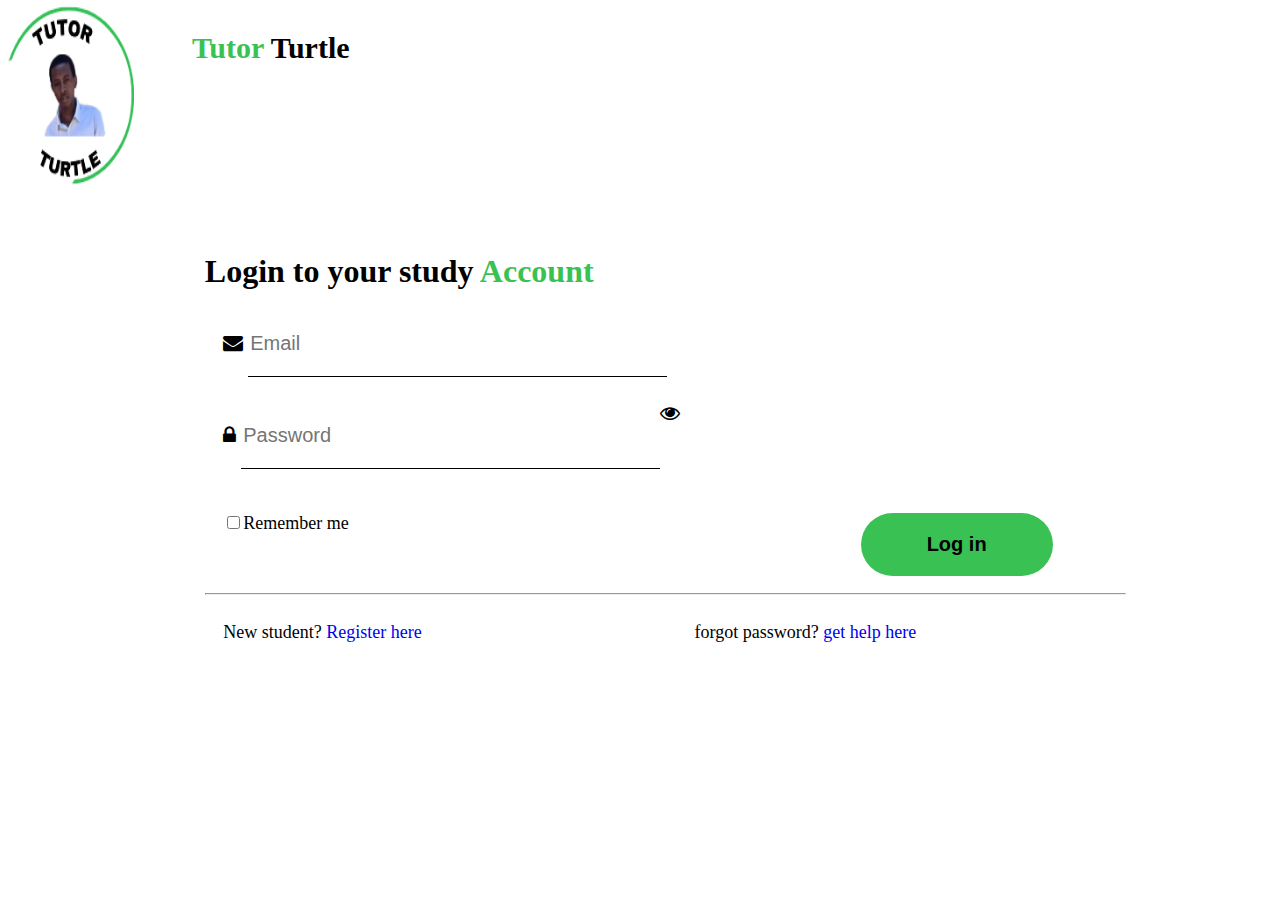
<file: index.html>
<!DOCTYPE html>
<html>
<head>
	 <title>Tutor Turtle | Student log in </title>
	 <meta name="viewport" content="width=device-width,initial-scale=1.0">
	 <link rel="icon" type="image/x-icon" href="favicon.png">
	 <link rel="stylesheet" href="https://cdnjs.cloudflare.com/ajax/libs/font-awesome/4.7.0/css/font-awesome.min.css">

	 <link rel="stylesheet" href="login_styles.css">
</head>

<body>
	<header class="main_heading">
		<div class="logo">
			<img src="logo.PNG" alt="Logo">
		</div>
		
		<div class="Title">
			<h2><span>Tutor</span> Turtle </h2>
		</div>
	</header>
	
	
	<div class="formholder">
		<form >
			<p class="loginTitle"><h1>Login to your study <span>Account</span></h1></p>
			<p class="forminput in" >
				<i class="fa fa-envelope maintarget" aria-hidden="true"></i>
				<input type="text" placeholder="Email">
			</p>
			<p class="forminput in">
				<i class="fa fa-lock maintarget" aria-hidden="true"></i>
				<input type="password" placeholder="Password">
				<i id="eye" class="fa fa-eye showPassword maintarget" aria-hidden="true"></i>
			</p>
			
			
			<div class="forminput extra">
				<p><input type="checkbox">Remember me</p>
				<p><input type="submit" value="Log in" class="loginbutton"></p>
			</div>
			

			<hr>
			<div class="forminput extra">
				<p>New student? <a href="sign up.html">Register here  </a><p>
				<p id="forgot">forgot password? <a href="#">get help here</a><p>
			</div>
			
		</form>
	</div>

</body>
</html>
</file>
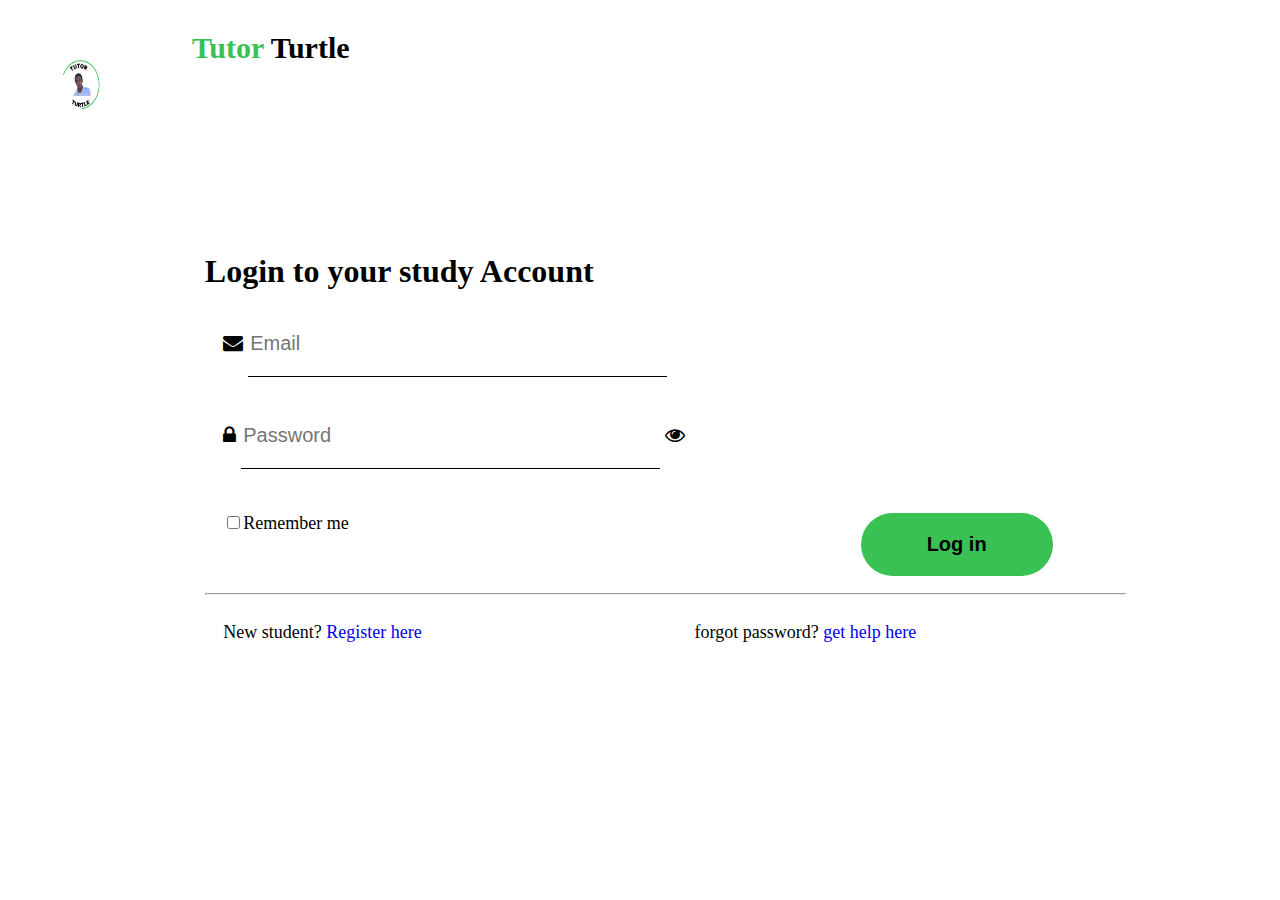
<file: login.html>
<!DOCTYPE html>
<html>
<head>
	 <title>Tutor Turtle | Student log in </title>
	 <meta name="viewport" content="width=device-width,initial-scale=1.0">
	 <link rel="icon" type="image/x-icon" href="favicon.png">
	 <link rel="stylesheet" href="https://cdnjs.cloudflare.com/ajax/libs/font-awesome/4.7.0/css/font-awesome.min.css">

	 <link rel="stylesheet" href="login_styles.css">
</head>

<body>
	<header class="main_heading">
		<div class="logo">
			<img src="favicon.png" alt="Logo">
		</div>
		
		<div class="Title">
			<h2><span>Tutor</span> Turtle </h2>
		</div>
	</header>
	
	
	<div class="formholder">
		<form >
			<p class="loginTitle"><h1>Login to your study Account</h1></p>
			<p class="forminput in" >
				<i class="fa fa-envelope" aria-hidden="true"></i>
				<input type="text" placeholder="Email">
			</p>
			<p class="forminput in">
				<i class="fa fa-lock" aria-hidden="true"></i>
				<input type="password" placeholder="Password">
				<i class="fa fa-eye showPassword" aria-hidden="true"></i>
			</p>
			
			
			<div class="forminput extra">
				<p><input type="checkbox">Remember me</p>
				<p><input type="submit" value="Log in" class="loginbutton"></p>
			</div>
			<hr>
			<div class="forminput extra">
				<p>New student? <a href="#">Register here  </a><p>
				<p>forgot password? <a href="#">get help here</a><p>
			</div>
			
		</form>
	</div>

</body>
</html>
</file>
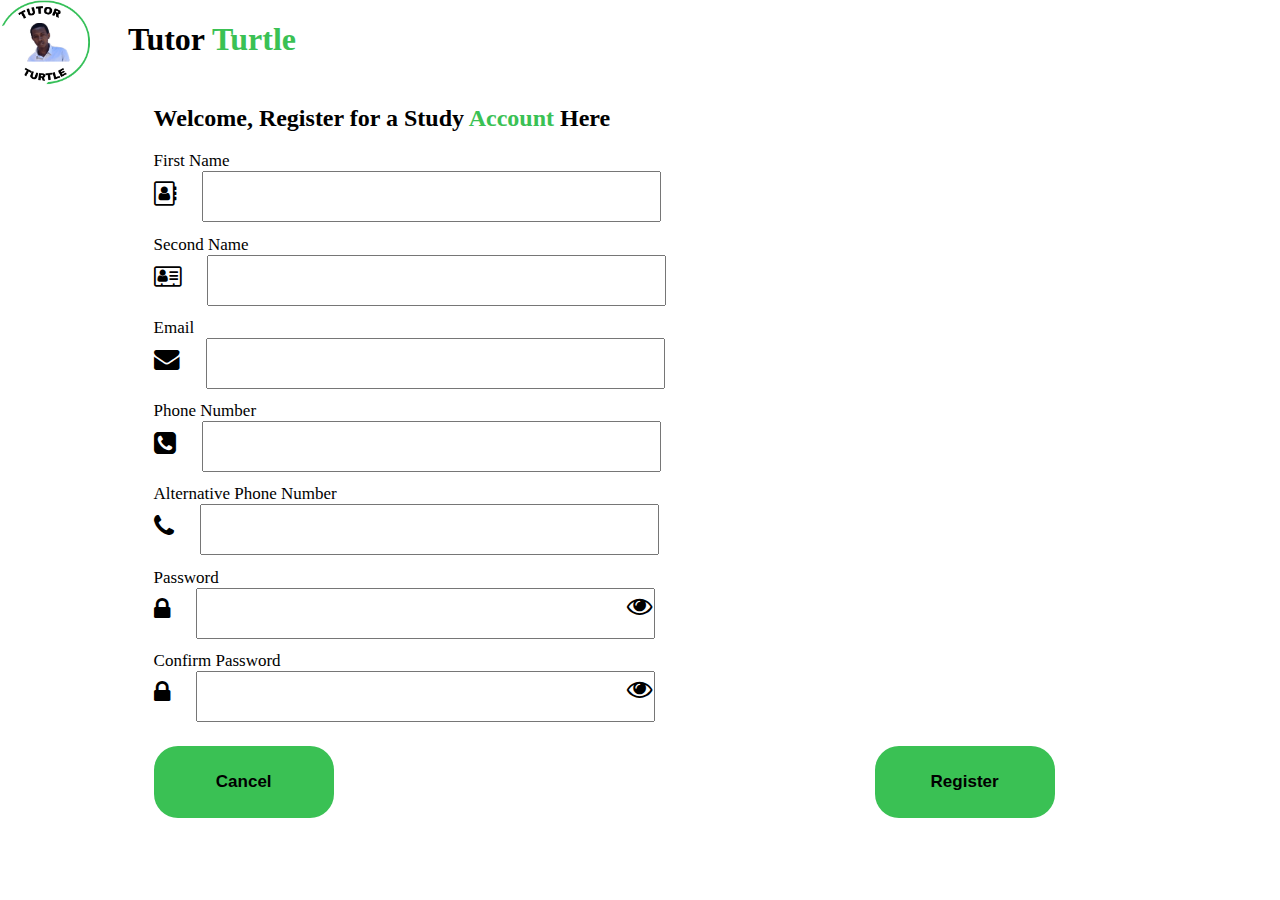
<file: sign up.html>
<!DOCTYPE html>
<html>
<head>
	 <title>Tutor Turtle | Register</title>
	 <meta name="viewport" content="width=device-width,initial-scale=1.0">
	 <link rel="icon" type="image/x-icon" href="favicon.png">
	 <link rel="stylesheet" href="https://cdnjs.cloudflare.com/ajax/libs/font-awesome/4.7.0/css/font-awesome.min.css">
	 <link rel="stylesheet" href="signup_css.css">
</head>
	<header class="main_content">
		<img src="logo.PNG" alt="TutorTurtle Logo">
		<h1>Tutor <span>Turtle</span></h1>
	</header>
<body>
	
	<div class="SignUpFormHolder">
		<h2>Welcome, Register for a Study <span>Account</span> Here</h2>
		<form>
			<div class="forminput">
				<p>First Name</p>
				<i class="fa fa-address-book-o" aria-hidden="true"></i>
				<input type="text" name="firstname" id="firstname" required onblur="firstnamechecker()">
				<i class="fa fa-check approval" aria-hidden="true" id="fname"></i>
				<i class="fa fa-times approval" aria-hidden="true" id="fname2"></i>
			</div>
			<div class="forminput">
				<p>Second Name</p>
				<i class="fa fa-address-card-o" aria-hidden="true"></i>
				<input type="text" name="secondname" id="secondname" onblur="secondnamechecker()" required>
				<i class="fa fa-check approval" aria-hidden="true" id="sname"></i>
				<i class="fa fa-times approval" aria-hidden="true" id="sname2"></i>
			</div>
			<div class="forminput">
				<p>Email<p>
				<i class="fa fa-envelope" aria-hidden="true"></i>
				<input type="email" name="email" id="email" required onblur="emailchecker()">
				<i class="fa fa-check approval" aria-hidden="true" id="ema"></i>
				<i class="fa fa-times approval" aria-hidden="true" id="ema2"></i>
			</div>
			<div class="forminput">
				<p>Phone Number<p>
				<i class="fa fa-phone-square" aria-hidden="true"></i>
				<input onblur="phonenumbervalidate() "type="number" name="phonenumber" id="phonumber" required>
				<i class="fa fa-check approval" id="phone1" aria-hidden="true"></i>
				<i class="fa fa-times approval" id="phone2" aria-hidden="true"></i>
			</div>
			
			<div class="forminput">
				<p>Alternative Phone Number<p>
				<i class="fa fa-phone" aria-hidden="true"></i>
				<input onblur="validatealternative()" type="number" name="Alp" id="Alp" required>
				<i class="fa fa-check approval" id="alp1" aria-hidden="true"></i>
				<i class="fa fa-times approval" id ="alp2" aria-hidden="true"></i>
			</div>
			
			<div class="forminput special">
				<p>Password<p>
				<i class="fa fa-lock maintarget" aria-hidden="true"></i>
				<input type="password" name="password" id="password" required>
				<i onclick="seepassword()" id="eye" class="fa fa-eye showPassword" aria-hidden="true"></i>
				<i class="fa fa-check approval" aria-hidden="true" id="confirm3"></i>
				<i class="fa fa-times approval" aria-hidden="true" id="confirm4"></i>
			</div>
			
			<div class="forminput special">
				<p>Confirm Password<p>
				<i class="fa fa-lock" aria-hidden="true"></i>
				<input onblur="passwordconfirm()" type="password" name="confirmpassword" id="confirmpassword" required>
				<i onclick="seeconfirmpassword()" id="eye" class="fa fa-eye showPassword" aria-hidden="true"></i>
				<i class="fa fa-check approval" aria-hidden="true" id="confirm"></i>
				<i class="fa fa-times approval" aria-hidden="true" id="confirm2"></i>
			</div>
			
			<div class="passworderror" id="passworderror">
				<p style="color:red;">Error! The passwords do not match!</p>
			</div>
			
			<div class="formbuttons">
				<button type="button" onclick="cancel()">Cancel</button>
				<input type="submit" value="Register" required>
			</div>
			
		</form>
	</div>
	
<script type="text/JavaScript" src="sign up.js"></script>
</body>
</html>
</file>
<file: login_styles.css>
@media screen and (max-Width:800px){
	
	.main_heading{
		position:relative;
		display:flex;
		width:100%;
		height:20vh;
	}
	.logo{
		width:60%;
	}
	.logo img{
		max-width:60%;
		height:auto;
	}
	.Title{
		left:37%;
		position:absolute;
		width:50%;
	}
	span{
		color:#3AC154;
	}
	 h1{
		font-size:15px;
	}
	.in{
		height:10vh;
	}
	.in input{
		width:80%;
		height:5vh;
		font-size:15px;
		border:none;
		outline:none;
		border-bottom:1px solid black;
	}
	.extra{
		font-size:15px;
		height:15vh;
	}
	.loginbutton{
		background:#3AC154;
		border:none;
		width:100%;
		height:7vh;
		font-size:20px;
		border-radius:44px;
		cursor:pointer;
		font-weight:bold;
	}
	#forgot{
		font-size:15px;
	}
	.maintarget{
		font-size:1.5em;
	}
	
	
	
}








@media screen and (min-Width:992px){
	body{
		margin:0;
		padding:0;
	}
	.logo{
		width:50%;
		height:15vh;
	}
	.logo img{
		width:20%;
		height:20vh;
		margin-top:%;
		float:left;
		margin-left:1%;
		
	}
	.Title{
		width:30%;
		position:absolute;
		left:15%;
		font-size:20px;
	}
	.main_heading{
		display:flex;
		margin-top:0.5%;
	}
	.format{
		display:flex;
		justify-items:space-between;
		
	}
	.formholder{
		position:relative;
		left:12%;
		display:flex;
		justify-content:center;
		align-items:center;
		height:70vh;
		width:80%;
	}
	form{
		width:90%;
		height:50vh;
	}

	.forminput {
		width:50%;
		margin-left:2%;
		height:10vh;
		font-size:18px;

	}

	.loginTitle{

		font-size:20px;
		font-weight:bold;
		margin-left:2%;
	}
	.format{

		margin-top:1%;
	}
	.in {
		
		width:90%;
		height:8vh;
		font-size:20px;
	}

	.in input {
		width:50%;
		height:7vh;
		font-size:20px;
		border:none;
		outline:none;
		border-bottom:1px solid black;
	}
	.extra{
		margin-top:1%;
		display:flex;
		justify-content:space-between;
		width:90%;
	}

	.showPassword{
		cursor:pointer;
	}
	.loginbutton{
		background:#3AC154;
		border:none;
		width:15vw;
		height:7vh;
		font-size:20px;
		border-radius:44px;
		cursor:pointer;
		font-size:20px;
		font-weight:bold;
	}


	span{
		color:#3AC154;
	}
}

a{
	text-decoration:none;
}

.forminput.in:focus-within input{
	border-bottom:4px solid green;
}

.forminput.in:focus-within i{
	color:green;
}

#eye{
		position:absolute;
	}
</file>
<file: signup_css.css>
@media screen and (max-Width:800px){
	.main_content img{
		max-width:25%;
		height:auto;
	}
	.main_content h1{
		margin-left:4%;
	}
	
	.SignUpFormHolder h2{
		font-size:17px;
	}
	
	.formbuttons input,.formbuttons button{
		width:38%;
		height:7vh;
		border-radius:24px;
		background:#3ac154;
		border:none;
		font-size:17px;
		font-weight:bold;
		cursor:pointer;
	}
	.forminput{
		margin-top:1.5%;
		height:8vh;
	}
	.forminput i{
		font-size:1.3em;
	}
	
	.forminput input{
		font-size:17px;
		width:75%;
		height:3vh;
		margin-left:2%;
	}
	
	.fa-eye{
	position:absolute;
	left:74%;
	cursor:pointer;
	margin-top:0.5%;
	}
	
}

.forminput:focus-within input{
	border:none;
	outline:none;
}
.forminput:focus-within input{
	border:4px solid green;
}
.forminput:focus-within i{
	color:green;
}
.passworderror{
	display:none;
}
span{
	color:#3ac154;
}

.approval{
	display:none;
}


.main_content{
	display:flex;
}

.forminput p{
		padding:0;
		margin:0;
		font-size:17px;
}

.formbuttons{
	display:flex;
	height:5vh;
	justify-content:space-between;
	width:80%;
	margin-top:2%;
	height:10vh;
}

@media screen and (min-Width:992px){

	body{
		margin:0;
		padding:0;
	}
	
	.main_content img{
		max-width:7%;
	}
	.main_content h1{
		margin-left:3%;
	}

	.SignUpFormHolder{
		margin-left:12%;
	}
	.forminput{
		margin-top:1%;
		height:8vh;
	}
	.forminput input{
		font-size:17px;
		width:40%;
		height:5vh;
		margin-left:2%;
	}

	.forminput i{
		font-size:1.5em;
	}
	

	.formbuttons input,.formbuttons button{
		width:20%;
		height:8vh;
		border-radius:24px;
		background:#3ac154;
		border:none;
		font-size:17px;
		font-weight:bold;
		cursor:pointer;
	}
	.fa-eye{
	position:absolute;
	left:49%;
	cursor:pointer;
	margin-top:0.5%;
	}
}
</file>
